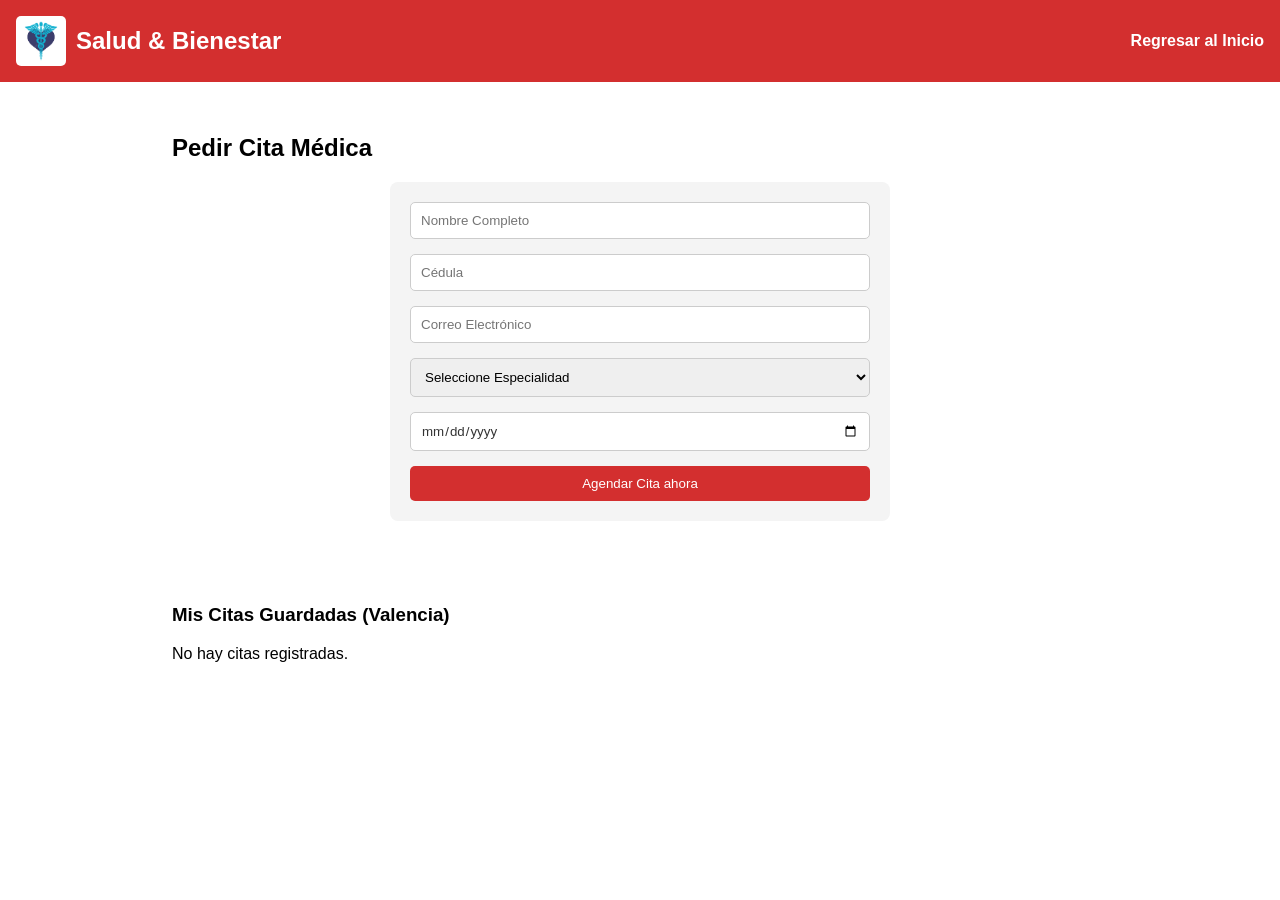
<file: citas.html>
<!DOCTYPE html>
<html lang="es">
<head>
    <meta charset="UTF-8">
    <meta name="viewport" content="width=device-width, initial-scale=1.0">
    <title>Citas - Salud & Bienestar</title>
    <link rel="stylesheet" href="CSS/medic.css"> 
    <script src="JS/medic.js" defer></script>
    </head>
<body>
    <header>
        <nav class="navbar">
         <div class="logo">
    <img src="img/logo.png" alt="Logo Clínica">
    <span>Salud & Bienestar</span>
</div>
            <ul class="nav-links">
                <li><a href="index.html">Regresar al Inicio</a></li>
            </ul>
        </nav>
    </header>

    <main>
        <section class="form-container">
            <h2>Pedir Cita Médica</h2>
            <form id="formCita">
                <input type="text" id="nombre" placeholder="Nombre Completo" required>
                <input type="number" id="cedula" placeholder="Cédula" required>
                <input type="email" id="correo" placeholder="Correo Electrónico" required>
                <select id="especialidad" required>
                    <option value="">Seleccione Especialidad</option>
                    <option value="Cardiología">Cardiología</option>
                    <option value="Pediatría">Pediatría</option>
                    <option value="Traumatología">Traumatología</option>
                </select>
                <input type="date" id="fecha" required>
                <button type="submit">Agendar Cita ahora</button>
            </form>
        </section>

        <section class="consultar-citas">
            <h3>Mis Citas Guardadas (Valencia)</h3>
            <div id="lista-citas"></div>
        </section>
    </main>
</body>
</html>
</file>
<file: CSS/medic.css>
/* General y Animaciones */
html, body {
    max-width: 100%;
    overflow-x: hidden;
    margin: 0;
    padding: 0;
}

* { box-sizing: border-box; font-family: Arial, sans-serif; transition: 0.3s ease; }

header { background: #d32f2f; color: white; padding: 1rem; }

.navbar { display: flex; justify-content: space-between; align-items: center; }

.nav-links { list-style: none; display: flex; gap: 20px; }

.nav-links a { color: white; text-decoration: none; font-weight: bold; }

/* Contenedores */
.nosotros-container, .form-container, .consultar-citas {
    padding: 2rem;
    max-width: 1000px;
    margin: auto;
}

.nosotros-container { display: flex; flex-wrap: wrap; align-items: center; gap: 20px; }

/* Grid de Servicios y Especialistas */
.servicios-grid, .especialistas-grid {
    display: grid;
    grid-template-columns: repeat(auto-fit, minmax(250px, 1fr));
    gap: 20px;
    padding: 2rem;
}

.section-title {
    text-align: center;
    width: 100%;
    margin-top: 20px;
    margin-bottom: 20px;
}

.servicio-card, .especialista-card {
    border: 1px solid #ddd;
    padding: 15px;
    text-align: center;
    border-radius: 8px;
    background: white;
}

/* Animación exigida: Aparecer suavemente */
.servicio-card, .especialista-card {
    animation: fadeIn 1s forwards;
}

@keyframes fadeIn { from { opacity: 0; } to { opacity: 1; } }

.especialista-card:hover {
    transform: translateY(-10px);
    box-shadow: 0 10px 20px rgba(0,0,0,0.1);
    border-color: #d32f2f;
}

/* Formulario */
.form-container form {
    display: flex;
    flex-direction: column;
    gap: 15px;
    max-width: 500px;
    margin: auto;
    background: #f4f4f4;
    padding: 20px;
    border-radius: 8px;
}

input, select, button { padding: 10px; border-radius: 5px; border: 1px solid #ccc; }

button { background: #d32f2f; color: white; cursor: pointer; border: none; }

button:hover { background: #b71c1c; letter-spacing: 1px; }

/* Footer */
footer { background: #d32f2f; color: white; text-align: center; padding: 1.5rem; margin-top: 20px; }

.social-icons a { color: white; margin: 0 10px; text-decoration: none; font-size: 1.2rem; }

/* MEDIA QUERIES (Corrección del menú) */
@media (max-width: 768px) {
    .navbar, .nav-links { flex-direction: column; gap: 10px; text-align: center; }
    .nosotros-container { flex-direction: column; text-align: center; }
}

/* Ajuste global para imágenes */
img {
    max-width: 100%;
    height: auto;
    display: block;
    border-radius: 5px;
}

.servicio-card img, .especialista-card img {
    width: 150px;
    height: 150px;
    object-fit: cover; /* Recorta la imagen para que siempre sea cuadrada y no se estire */
    margin: 0 auto 10px;
    border-radius: 50%; /* Opcional: hace las fotos de médicos circulares */
}

/* Estilo para los iconos de redes sociales */
.social-icons {
    display: flex;
    justify-content: center;
    gap: 20px;
    margin-top: 10px;
}

.social-img {
    width: 30px; /* Tamaño adecuado para el footer */
    height: 30px;
    transition: transform 0.3s ease, filter 0.3s ease; /* Transición exigida */
}

/* Efecto al posicionarse (Hover) solicitado en el PDF */
.social-img:hover {
    transform: scale(1.2); /* Animación de aumento */
    filter: brightness(1.2); /* Cambio de brillo/color */
}

/* Estilo para las tarjetas de especialistas */
.especialista-card {
    border: 1px solid #ddd;
    padding: 15px;
    text-align: center;
    border-radius: 8px;
    background: white;
    /* Aseguramos que el contenedor tenga una altura máxima para evitar desbordamientos */
    display: flex;
    flex-direction: column;
    align-items: center;
}

/* Ajuste específico para la IMAGEN del especialista */
.especialista-card img {
    width: 150px; /* Ancho que desees para la foto */
    height: 150px; /* Altura igual al ancho para que sea cuadrada */
    border-radius: 5px; /* Bordes suaves */
    margin-bottom: 10px;
    
    /* --- AQUÍ ESTÁ LA SOLUCIÓN --- */
    object-fit: cover; /* Mantiene la proporción de la imagen y llena el cuadrado de 150x150 */
    object-position: top; /* <--- ALINEA LA IMAGEN A LA PARTE SUPERIOR, MOSTRANDO LA CARA */
    /* ------------------------------ */
    
    display: block;
}

input[type="date"] {
    appearance: none;
    -webkit-appearance: none;
    background-color: white;
    color: #333;
}

/* Corrección del Logo */
.logo {
    display: flex;
    align-items: center; /* Centra verticalmente imagen y texto */
    gap: 10px;
    font-size: 1.5rem;
    font-weight: bold;
}

.logo img {
    height: 50px; /* Tamaño fijo para que no desplace el menú */
    width: auto;
    border-radius: 5px;
    display: inline-block; /* Evita que el reset global de img lo bloquee */
}

/* Asegura que el navbar no se rompa en pantallas pequeñas */
.navbar {
    display: flex;
    justify-content: space-between;
    align-items: center;
    flex-wrap: wrap; /* Permite que baje el menú si no hay espacio */
}
</file>
